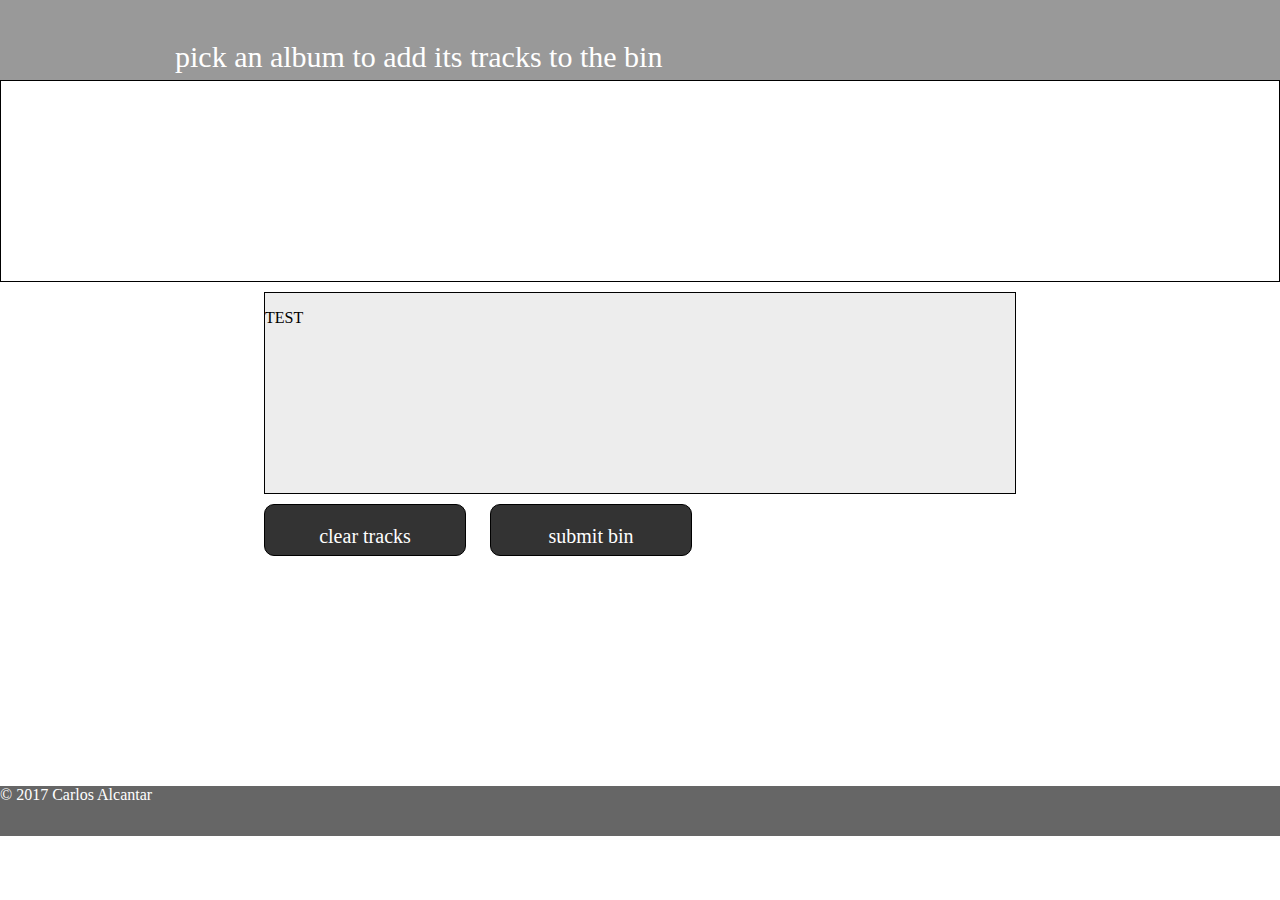
<file: playlist.html>
<!DOCTYPE html>
<html>
  <head>
    <meta charset="utf-8">
    <title>My Playlist</title>
    <link rel="stylesheet" href="playlist.css">
    <script src="https://code.jquery.com/jquery-3.2.1.min.js"
  integrity="sha256-hwg4gsxgFZhOsEEamdOYGBf13FyQuiTwlAQgxVSNgt4="
  crossorigin="anonymous"></script>
    <script type="text/javascript" src="app.js"></script>
  </head>
  <body>
    <div class="top">
      <p>pick an album to add its tracks to the bin</p>
    </div>
    <div class="middle">
      <div class="topmiddle">

      </div>
      <div class="bottommiddle">
        <div class="selectorbox">
          <p>
            TEST
          </p>
        </div>
        <div class="button1">
          <p>clear tracks</p>
        </div>
        <div class="button2">
          <p>submit bin</p>
        </div>
      </div>
    </div>
    <div class="bottom">
      <p>&copy; 2017 Carlos Alcantar</p>

    </div>
  </body>
</html>
</file>
<file: playlist.css>
body, html {
  width: 100%;
  height: 100%;
  padding: 0px;
  margin: 0px;
}

.top {
  margin-top: -30px;
  height: 80px;
  background-color: #999;

}

.top p {
  font-size: 30px;
  padding-top: 40px;
  padding-left: 175px;
  color: white;

}

.middle {
  height: 690px;
}

.topmiddle {
  border: 1px solid black;
  height: 200px;

}

.bottommiddle {
  margin: auto;
  height: 300px;
  width: 800px;
}

.selectorbox {
  border: 1px solid black;
  background-color: #EDEDED;
  height: 200px;
  width: 750px;
  margin: auto;
  margin-top: 10px;
}

.button1 {
border: 1px solid black;
border-radius: 10px;
background-color: #333;
height: 50px;
width: 200px;
margin: 10px 10px 10px 24px;
}

.button1 p {
  text-align: center;
  color: white;
  font-size: 20px;
}

.button2 {
border: 1px solid black;
border-radius: 10px;
background-color: #333;
height: 50px;
width: 200px;
margin: -62px 0px 20px 250px;
}

.button2 p {
  text-align: center;
  color: white;
  font-size: 20px;
}

.bottom {
  height: 50px;
  background-color: #666;
}

.bottom p {
  color: white;
}
</file>
